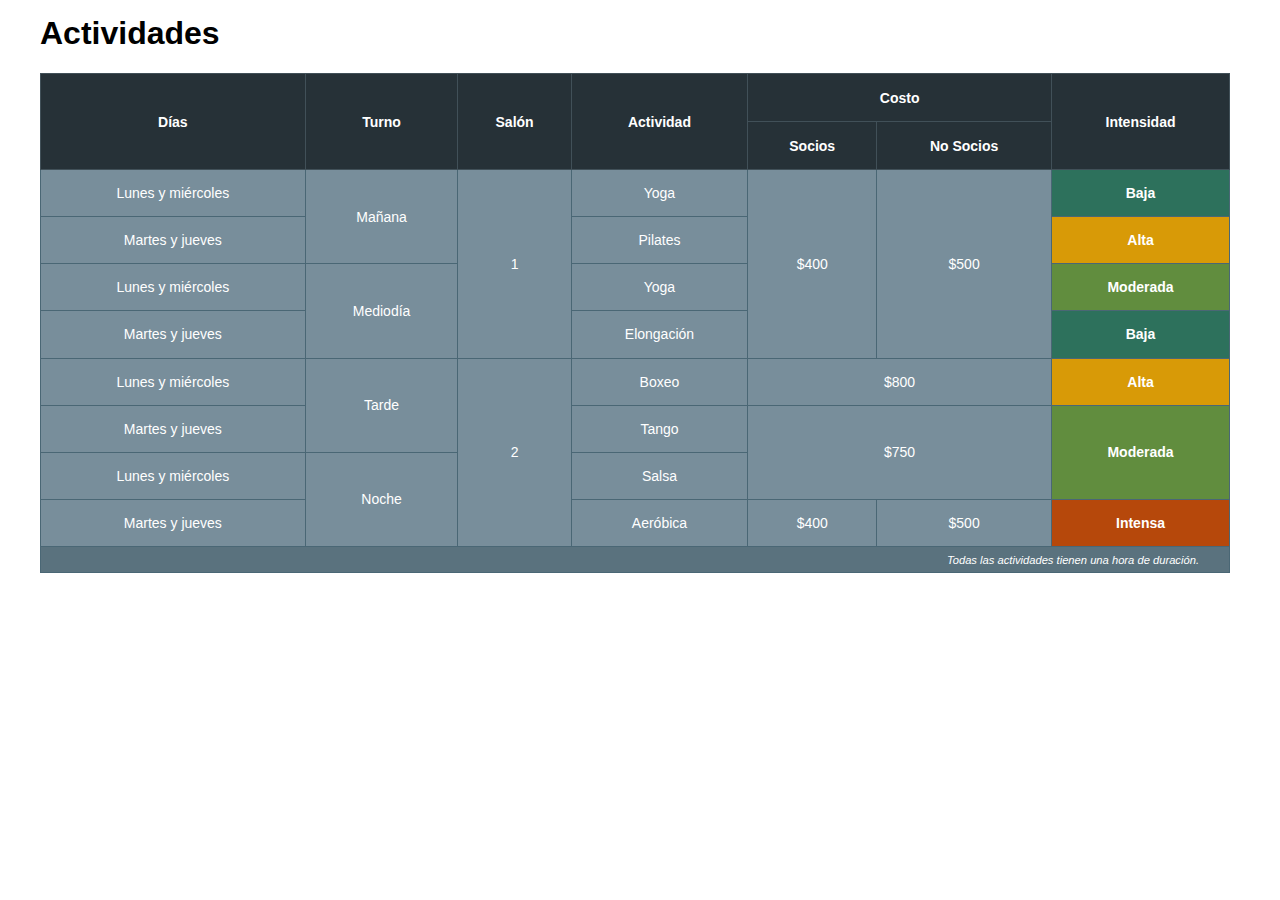
<file: Adicional/index.html>
<!DOCTYPE html>
<html lang="es">
<head>
    <meta charset="UTF-8">
    <meta name="viewport" content="width=device-width, initial-scale=1.0">
    <title>Horarios</title>
    <link rel="stylesheet" href="css/estilos.css">
</head>
<body>
    <h1>Actividades</h1>
    <table>
        <thead>
            <tr>
                <th rowspan="2">Días</th>
                <th rowspan="2">Turno</th>
                <th rowspan="2">Salón</th>
                <th rowspan="2">Actividad</th>
                <th colspan="2" >Costo</th>
                <th rowspan="2">Intensidad</th>
            </tr>
            <tr>
                <th>Socios</th>
                <th>No Socios</th>
                
            </tr>
        </thead>
        <tbody>
            <tr>
                <td>Lunes y miércoles</td>
                <td rowspan="2">Mañana</td>
                <td rowspan="4">1</td>
                <td>Yoga</td>
                <td rowspan="4">$400</td>
                <td rowspan="4">$500</td>
                <td style="background-color: #2D715C;"><strong>Baja</strong></td>
            </tr>
            <tr>
                <td>Martes y jueves</td>
                <td>Pilates</td>
                <td style="background-color: #D89A07;"><strong>Alta</strong></td>
            </tr>
            <tr>
                <td>Lunes y miércoles</td>
                <td rowspan="2">Mediodía</td>
                <td>Yoga</td>
                <td style="background-color: #618D3E;"><strong>Moderada</strong></td>
            </tr>
            <tr>
                <td>Martes y jueves</td>
                <td>Elongación</td>
                <td style="background-color: #2D715C;"><strong>Baja</strong></td>
            </tr>
            <!-- tr*4>td>lorem5^td+td --> 
            <tr>
                <td>Lunes y miércoles</td>
                <td rowspan="2">Tarde</td>
                <td rowspan="4">2</td>
                <td>Boxeo</td>
                <td colspan="2">$800</td>
                <td style="background-color: #D89A07;"><strong>Alta</strong></td>
            </tr>
            <tr>
                <td>Martes y jueves</td>
                <td>Tango</td>
                <td colspan="2" rowspan="2">$750</td>
                <td rowspan="2" style="background-color: #618D3E;"><strong>Moderada</strong></td>
            </tr>
            <tr>
                <td>Lunes y miércoles</td>
                <td rowspan="2">Noche</td>
                <td>Salsa</td>
            </tr>
            <tr>
                <td>Martes y jueves</td>
                <td>Aeróbica</td>
                <td>$400</td>
                <td>$500</td>
                <td style="background-color: #B6480B;"><strong>Intensa</strong></td>
            </tr>   
        </tbody>
        <tfoot>
            <tr>
                <td colspan="7"><em>Todas las actividades tienen una hora de duración.</em></td>
            </tr>
        </tfoot>
    </table>
</body>
</html>
</file>
<file: Adicional/css/estilos.css>
body {
    margin: 0px 50px 40px 40px; 
}

h1 {
    font-family: Verdana, Geneva, Tahoma, sans-serif;
    font-weight: bolder;
    margin-top: 15px;
}

table {
    color: #fff;
    font-family: Verdana, Geneva, Tahoma, sans-serif;
    font-size: 14px;
    border-color: 2px solid #39484e;
    width: 100%;
    height: 500px;
    border-collapse: collapse;
    text-align: center;
}

td, th {
    border: 1px solid #4a6775;
    padding: .6em;
    background-color: #788E9B;
}

thead th {
    height: 30px;
    border-color: #415058;
    background-color: #263137;
}


tfoot td {
    background-color: #5a727e;
}

tfoot td {
    text-align: end;
    padding-right: 30px;
    font-size: 80%;
}
</file>
